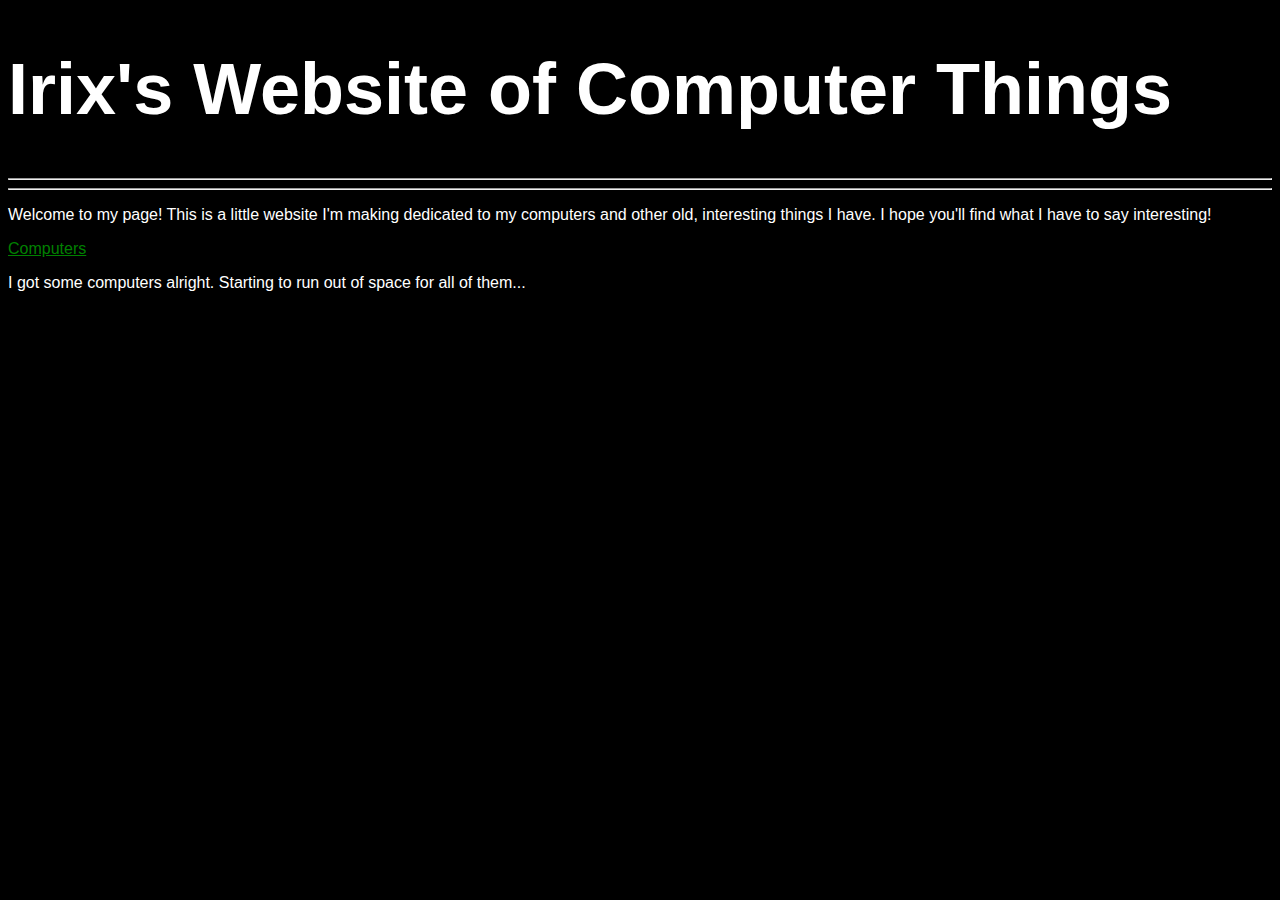
<file: index.html>
<!DOCTYPE html>
<html>
  <head>
    <link rel="stylesheet" href="styles.css">
    <title>Irix's Website of Computer Things</title>
  </head>
  <body>
    <div>
      <h1>Irix's Website of Computer Things</h1>
      <hr>
      <hr>
      <p class="sansserif">
	Welcome to my page! This is a little website I'm making dedicated to my computers and other old, interesting things I have. I hope you'll find what I have to say interesting!
      </p>
      <div>
	<a href = "computers.html">Computers</a>
	<p>I got some computers alright. Starting to run out of space for all of them...</p>
	<a href = "cancer.html" style="color:black;">.</a>
      </div>
    </div>
  </body>
</html>
</file>
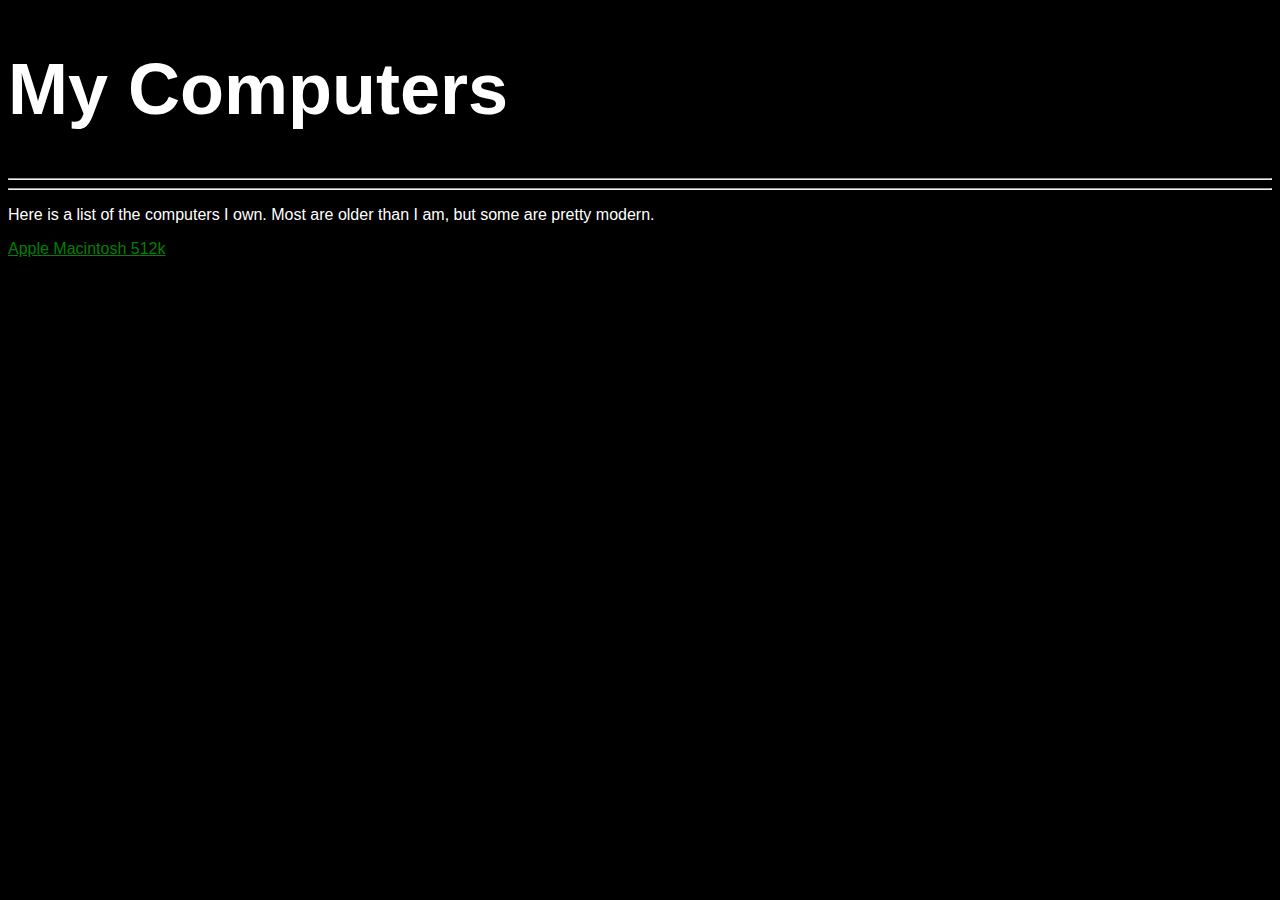
<file: computers.html>
<!DOCTYPE HTML>
<html>
  <head>
    <link rel="stylesheet" href="styles.css">
    <title>My Computers</title>
  </head>
  <body>
    <h1>My Computers</h1>
    <hr>
    <hr>
    <p>Here is a list of the computers I own. Most are older than I am, but some are pretty modern.</p>
    <a href="mac512.html">Apple Macintosh 512k</a>
  </body>
</html>
</file>
<file: styles.css>
body {
    background-color: black;
}

h1 {
    color: white;
    font-family: Helvetica, sans-serif;
    font-size: 72px;
}

p {
    color: white;
    font-family: Helvetica, sans-serif;
}

hr {
    color: white;
}

a {
    font-family: Helvetica, sans-serif;
}

a:link {
    color: green;
}

a:visited {
    color: red;
}

a:hover {
    color: blue;
}

img {
    width: 25%;
    height: 25%;
}
</file>
